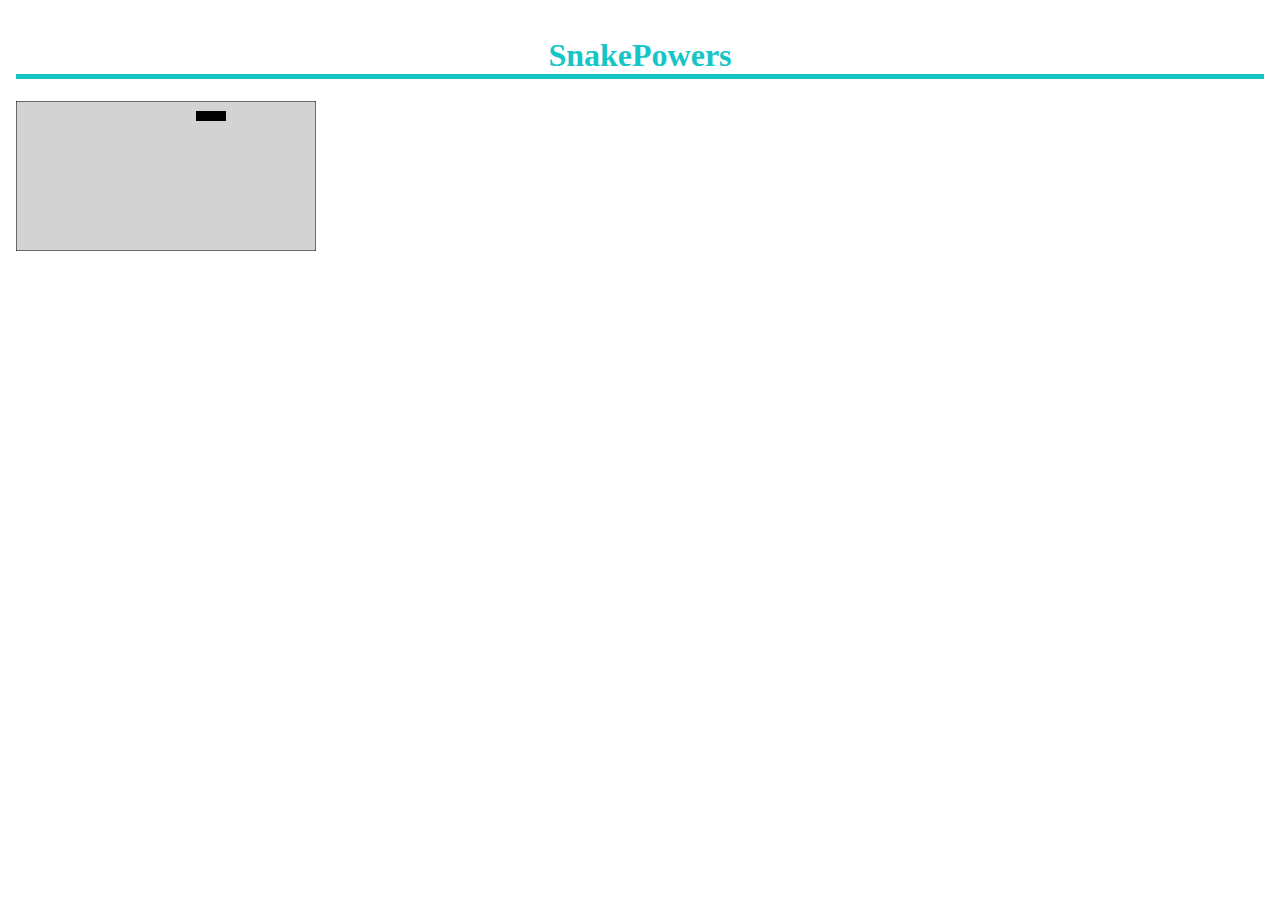
<file: index.html>
<!doctype html>
<html lang="es-ES">

<head>
   <meta charset="utf-8">
   <meta name="viewport" content="width=device-width">

   <title>SnakePowers</title>
   <link rel="stylesheet" href="styles.css">
   <script src="main.js" type="module"></script>
</head>

<body>
   <h1>SnakePowers</h1>
   <canvas id="canvas" width="300" height="150">
      Canvas - error de lectura.
   </canvas>
</body>

</html>
</file>
<file: styles.css>
body {
  color: white;
  font-family: Arial, Helvetica, sans-serif;
  padding: 1em;
  margin: 0;
}

h1 {
  color: #16c6c6;
  text-align: center;
  font-size: 2em;
  font-family: Georgia, "Times New Roman", Times, serif;
  border-bottom: 5px solid #16c6c6;
}

canvas {
   background-color: lightgrey;
}
</file>
